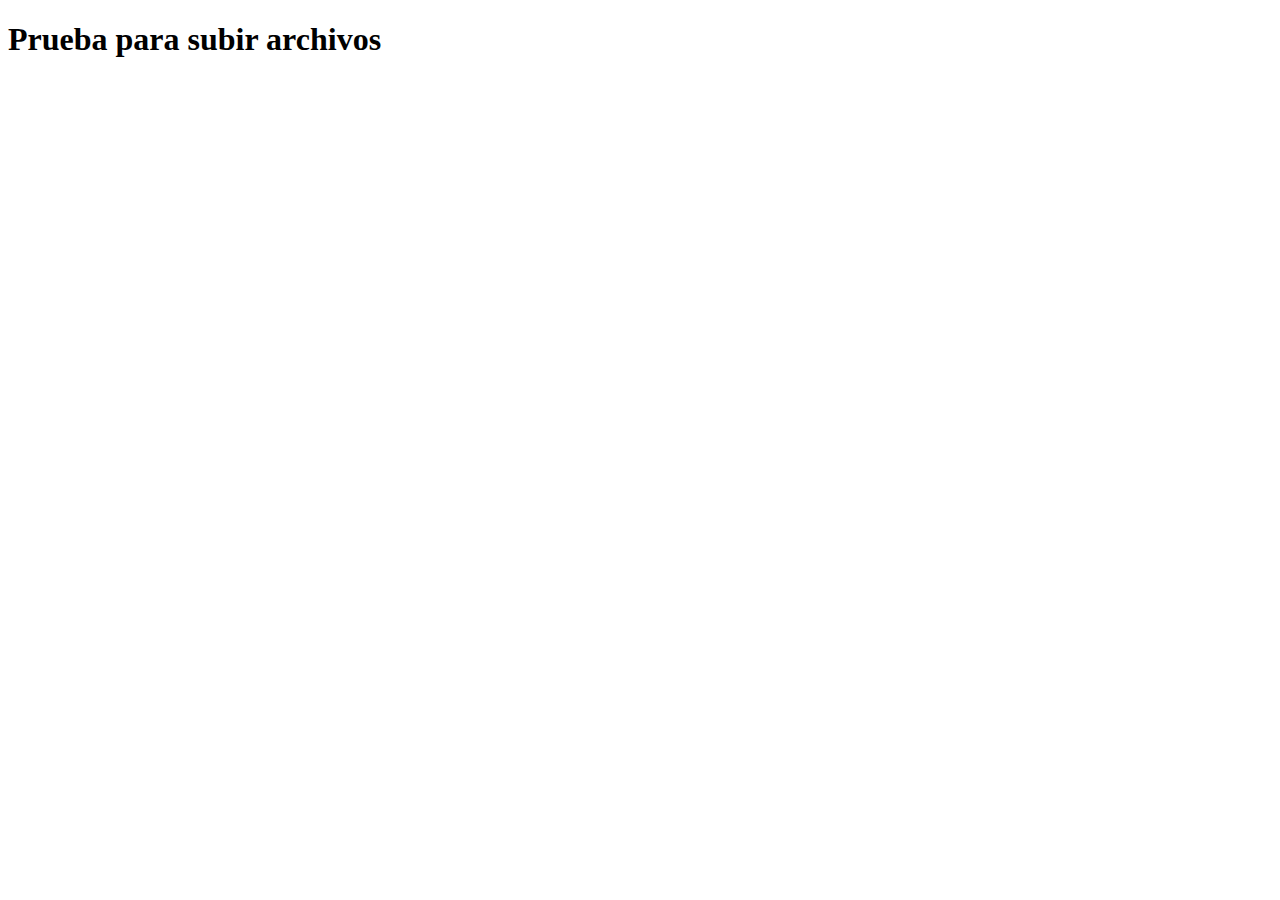
<file: index.html>
<!DOCTYPE html>
<html lang="es">
<head>
    <meta charset="UTF-8">
    <meta name="viewport" content="width=device-width, initial-scale=1.0">
    <title>Mis Trapitos</title>
</head>
<body>
    <h1>Prueba para subir archivos</h1>
</body>
</html>
</file>
